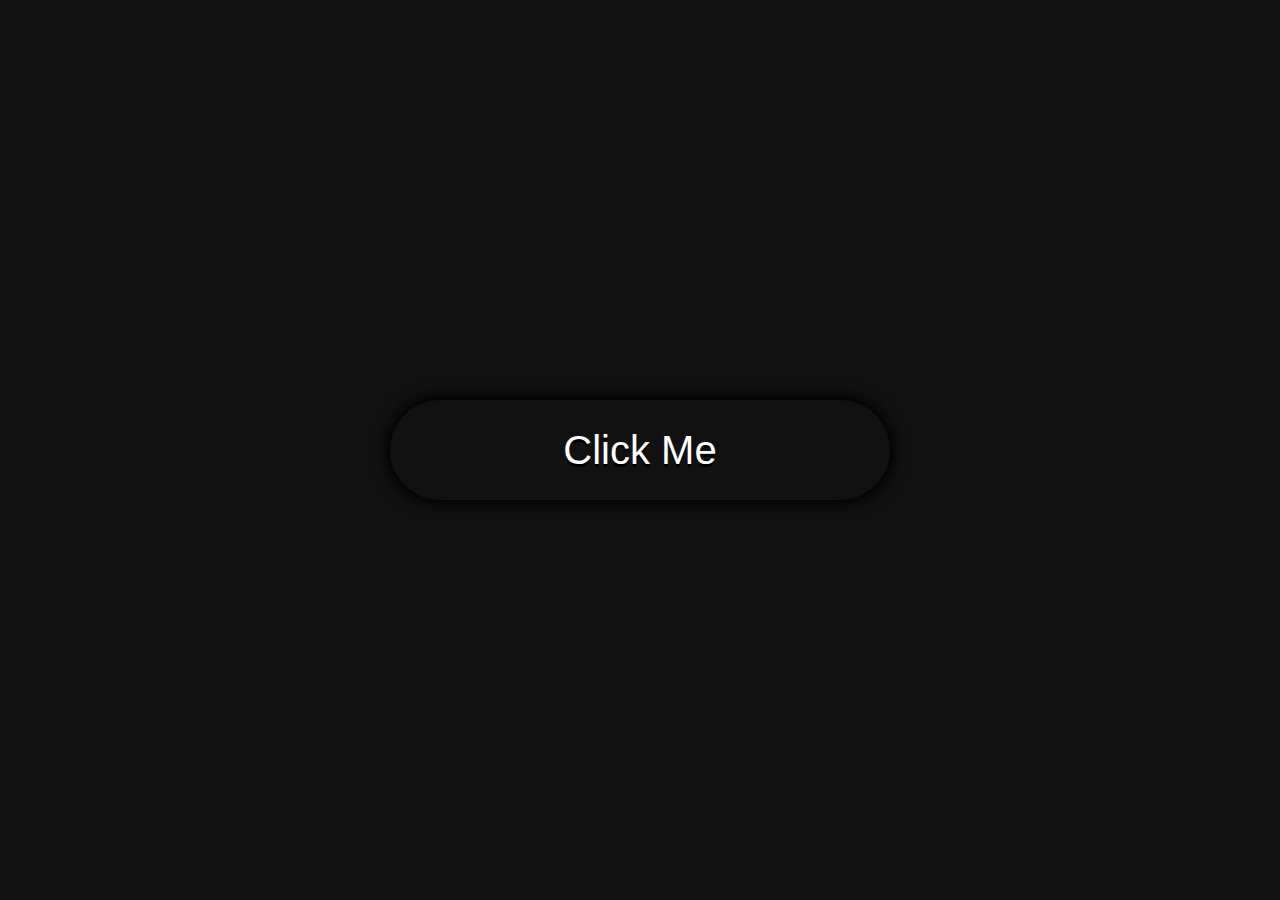
<file: TransitionBasics/Four/index.html>
<!DOCTYPE html>
<html lang="en">
<head>
    <meta charset="UTF-8">
    <meta http-equiv="X-UA-Compatible" content="IE=edge">
    <meta name="viewport" content="width=device-width, initial-scale=1.0">
    <link rel="stylesheet" href="./css/style.css">
    <title>Document</title>
</head>
<body>
    <div class="button-container">
        <div class="button">
            Click Me
        </div>
    </div>
</body>
</html>
</file>
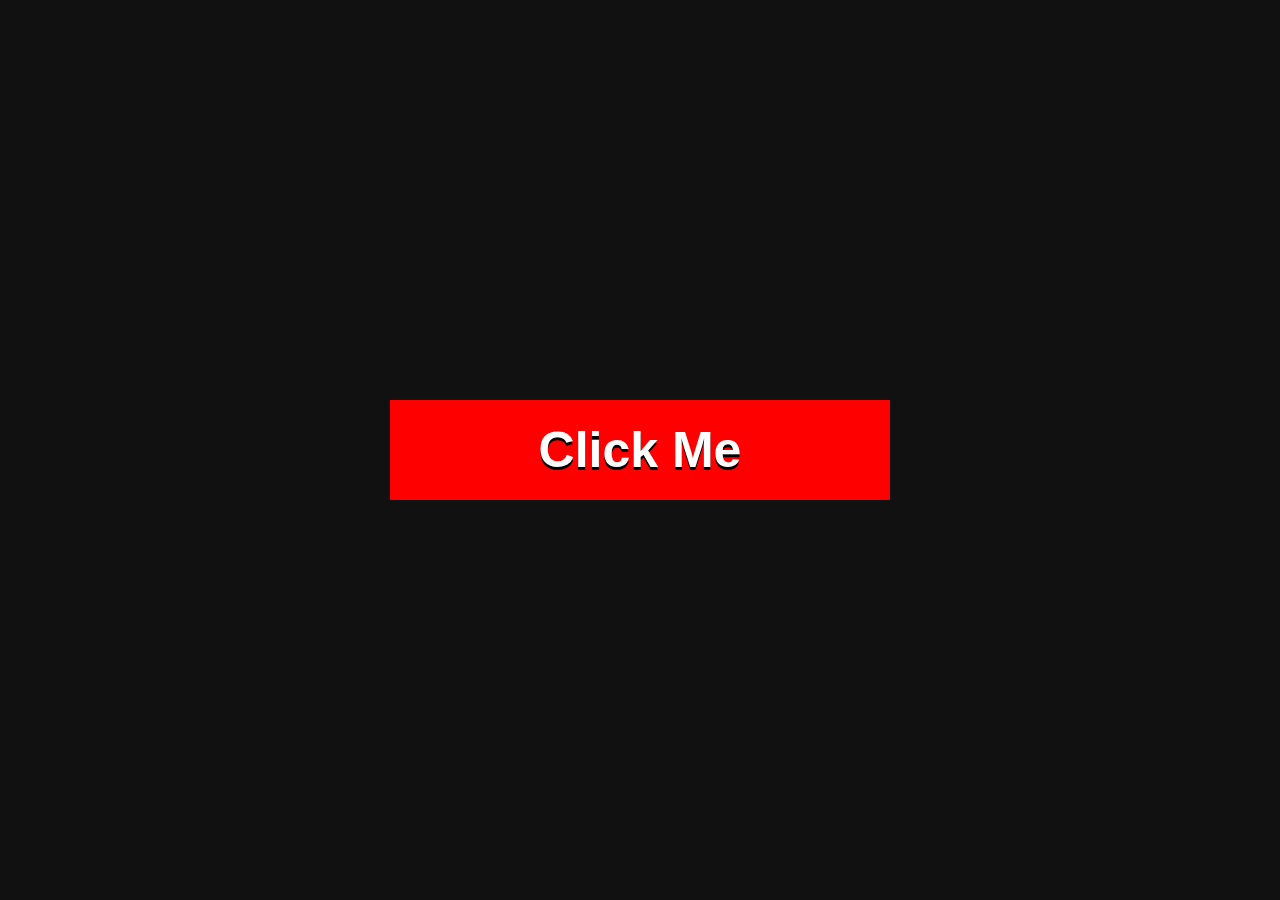
<file: TransitionBasics/One/index.html>
<!DOCTYPE html>
<html lang="en">
<head>
    <meta charset="UTF-8">
    <meta http-equiv="X-UA-Compatible" content="IE=edge">
    <meta name="viewport" content="width=device-width, initial-scale=1.0">
    <link rel="stylesheet" href="./css/style.css">
    <title>Document</title>
</head>
<body>
    <div class="button">
        Click Me
    </div>
</body>
</html>
</file>
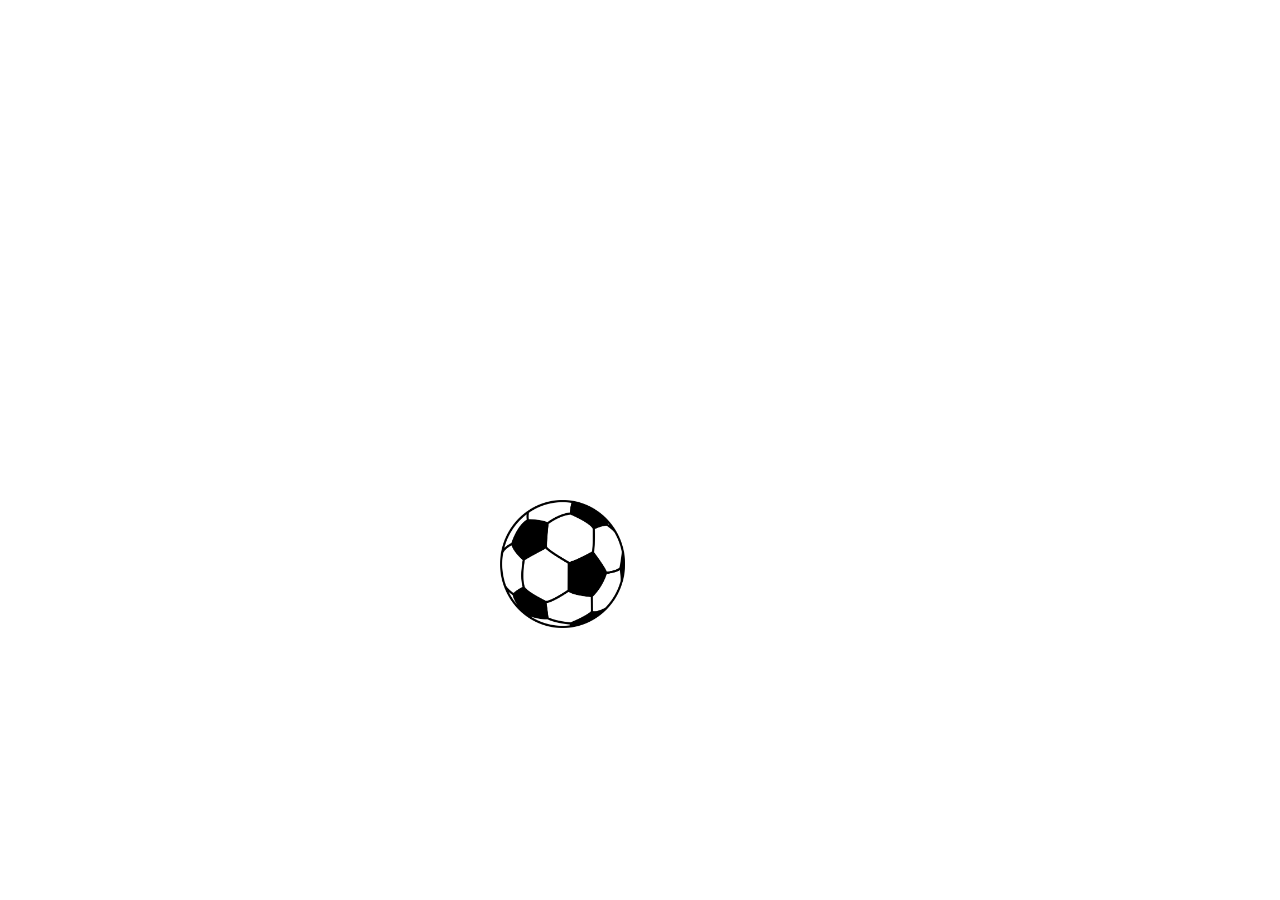
<file: TransitionBasics/Three/index.html>
<!DOCTYPE html>
<html lang="en">
<head>
    <meta charset="UTF-8">
    <meta http-equiv="X-UA-Compatible" content="IE=edge">
    <meta name="viewport" content="width=device-width, initial-scale=1.0">
    <link rel="stylesheet" href="./css/style.css">
    <title>Document</title>
</head>
<body>
    <div class="ball-container">
        <div class="ball">
            <img src="./assets/ball.png">
        </div>
    </div>
</body>
</html>
</file>
<file: TransitionBasics/Four/css/style.css>
*{
    margin: 0;
    padding: 0;
}

body{
    position: relative;
    width: 100%;
    height: 100vh;
    background-color: #111;
    font-family: sans-serif;
}

.button-container{
    position: absolute;
    top: 50%;
    left: 50%;
    transform: translate(-50%, -50%);
    width: 500px;
    height: 100px;
}

.button{
    font-size: 40px;
    text-align: center;
    line-height: 100px;
    position: relative;
    width: 100%;
    height: 100%;
    color: white;
    text-shadow: 0 3px black;
    transition-property: all;
    transition-duration: 0.5s;
    overflow: hidden;
    z-index: 1;
    border-radius: 100px;
    box-shadow: 0 0 10px black, 0 0 20px black;
}

.button:before, .button:after{
    position: absolute;
    content: '';
    width: 100%;
    height: 100%;
    top: 0;
    transform: skewX(20deg);
    z-index: -1;
    box-shadow: 0 0 10px #000;
}

.button:before{
    left: -110%;
    background-color: #e04e0e;
    transition-property: all;
    transition-duration: 0.5s;
}

.button:after{
    right: -110%;
    background-color: #0a486c;
    transition-property: all;
    transition-duration: 0.5s;
}

.button:hover:before{
    left: -49%;
}

.button:hover::after{
    right: -50%;
}
</file>
<file: TransitionBasics/One/css/style.css>
*{
    margin: 0;
    padding: 0;
}

body{
    position: relative;
    width: 100%;
    height: 100vh;
    background-color: #111;
    font-family: sans-serif;
}

.button{
    background-color: red;
    width: 500px;
    height: 100px;
    font-size: 50px;
    text-align: center;
    line-height: 100px;
    position: absolute;
    top: 50%;
    left: 50%;
    transform: translate(-50%, -50%);
    color: white;
    text-shadow: 0 3px black;
    font-weight: bold;
    transition-property: all;
    transition-duration: 0.5s;
}

.button:hover{
    box-shadow: 0px 0px 30px  red;
    width: 700px;
    background-color: red;
    text-shadow: 0 0 5px white;
}
</file>
<file: TransitionBasics/Three/css/style.css>
*{
    margin: 0;
    padding: 0;
}

body{
    position: relative;
    width: 100%;
    height: 100vh;
}

.ball-container {
    position: relative;
    height: 600px;
}

.ball-container:hover .ball{
    left: 500px;
    top: 500px;
}

.ball{
    width: 125px;
    height: 128px;
    position: absolute;
    top: 0;
    left: 0;
    /* transition-property: left;
    transition-duration: 3s;
    transition-delay: 1s;
    transition-timing-function: linear; */
    transition: left 2s linear, top 2s linear 2s;
}

.ball img{
    width: 100%;
    height: 100%;
}
</file>
